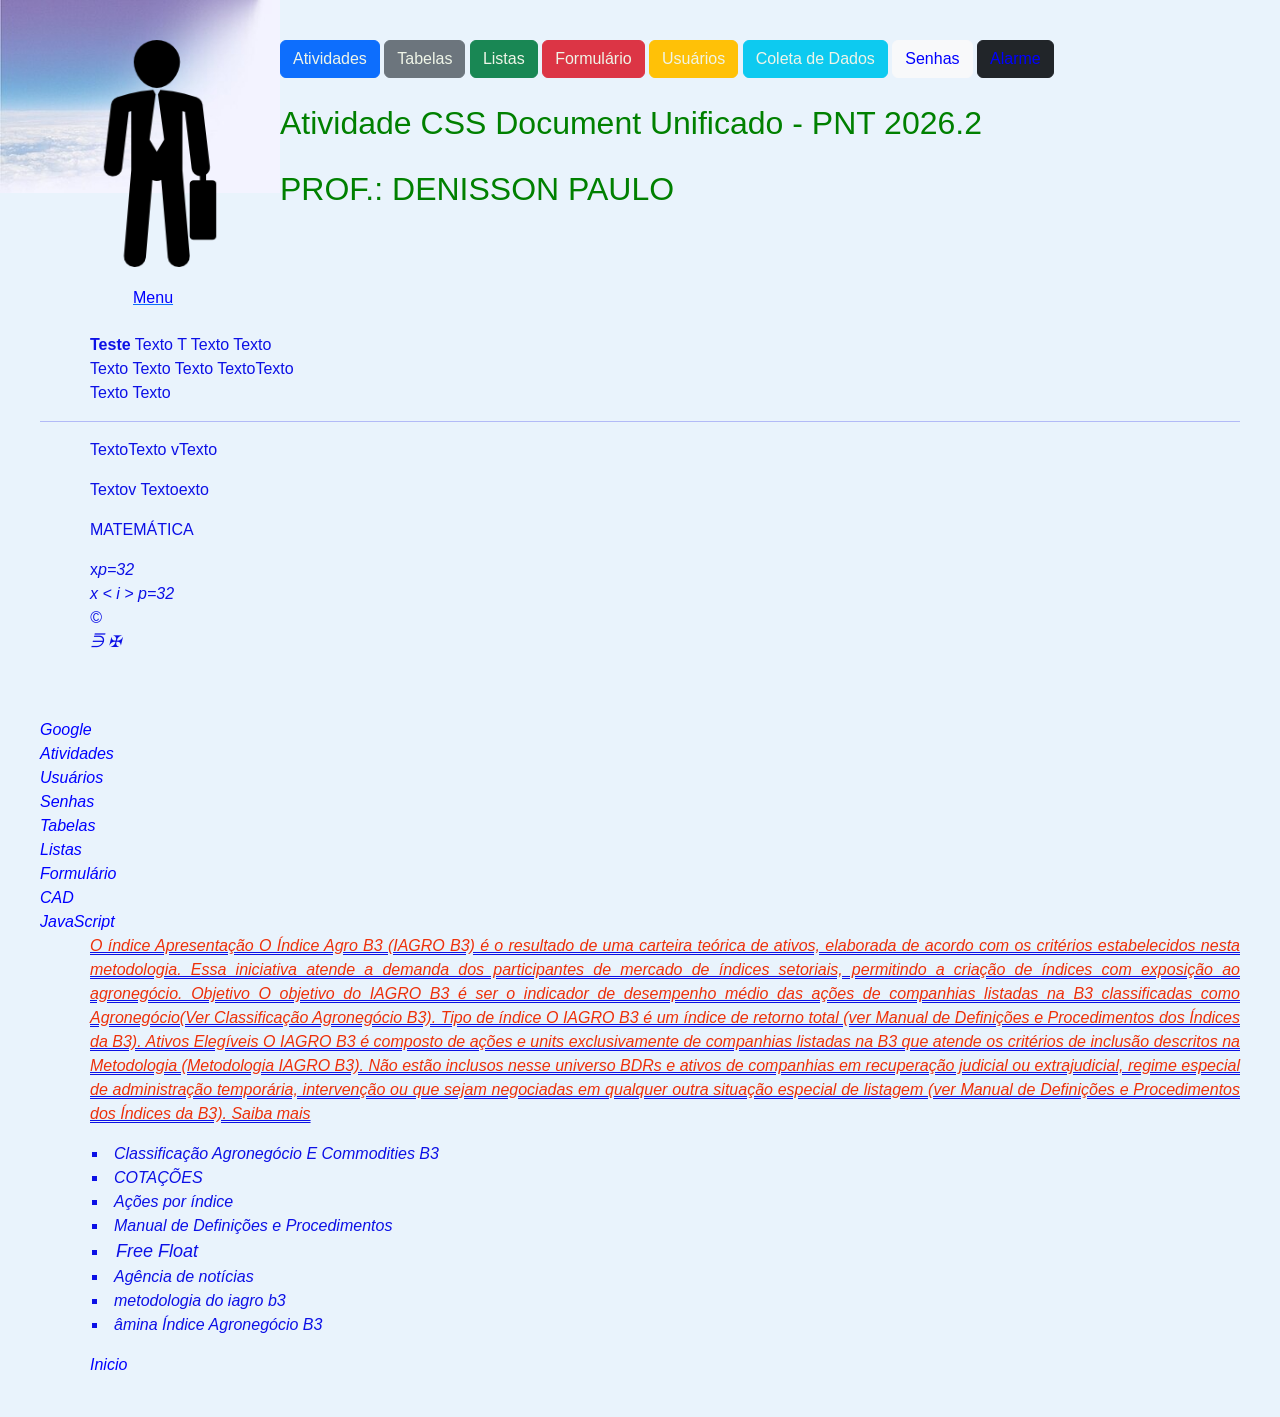
<file: index.html>
<!DOCTYPE html>
<html lang="en">
<head>
    <!-- Definindo o padrão de caracters a ser usado -->
    <meta charset="UTF-8">
    <!-- Definindo responsividade na pagina web -->
    <meta name="viewport" content="width=device-width, initial-scale=1.0">
    <title>Modulo CSS</title>
    <link href="https://cdn.jsdelivr.net/npm/bootstrap@5.3.8/dist/css/bootstrap.min.css" rel="stylesheet" integrity="sha384-sRIl4kxILFvY47J16cr9ZwB07vP4J8+LH7qKQnuqkuIAvNWLzeN8tE5YBujZqJLB" crossorigin="anonymous"/>
    <link rel="stylesheet" href="css/style.css">
</head>
<body>
    <img src="icone/businessman.png" alt="Logo da empresa" class="logo"/>
    <a name="inicio"></a>

    <div id="botoes_menu">
        <button type="button" class="btn btn-primary"><a class="bt" href="atividades.html">Atividades</a></button>
        <button type="button" class="btn btn-secondary"><a class="bt" href="backend/tabelas.html">Tabelas</a></button>
        <button type="button" class="btn btn-success"><a class="bt" href="backend/lista.html">Listas</a></button>
        <button type="button" class="btn btn-danger"><a class="bt" href="backend/formulario.html">Formulário</a></button>
        <button type="button" class="btn btn-warning"><a class="bt" href="backend/users.html">Usuários</a></button>
        <button type="button" class="btn btn-info"><a class="bt" href="backend/coletdados.html">Coleta de Dados</a></button>
        <button type="button" class="btn btn-light"><a href="backend/bd/senhas.html">Senhas</a></button>
        <button type="button" class="btn btn-dark"><a href="backend/alarm.html">Alarme</a></button>

    </div>
    <div>
        <p>
            <h1>Atividade CSS Document Unificado - PNT 2026.2</h1>
            <h1>PROF.: DENISSON PAULO</h1>
        </p>
    </div>

    <div>
        <p class="bt-link">
            <button type="button" class="btn btn-link"><a href="#menu" class="bt-link">Menu</a></button>
        </p>
    </div>

    <p><b>Teste</b> Texto T Texto Texto <br /> Texto Texto Texto TextoTexto <br/> Texto Texto</p>
    
    <hr />
    <p>TextoTexto vTexto</p> 
    <p>Textov Textoexto</p>

    <p>MATEMÁTICA</p>

    <p>
        x<i>p=32
        <br/>    
        x &lt; i &gt; p=32

        <br/>
        &copy;
        <br/>
        &notnivc; &malt;

    </p>
    <br/>
    <a name="menu"></a><br/>
    <a href="https://www.google.com" target="_blank">Google</a><br/>
    <a href="atividades.html">Atividades</a><br/>
    <a href="backend/users.html">Usuários</a><br/>
    <a href="backend/bd/senhas.html">Senhas</a><br/>
    <a href="backend/tabelas.html">Tabelas</a><br/>
    <a href="backend/lista.html">Listas</a><br/>
    <a href="backend/formulario.html">Formulário</a><br/>
    <a href="backend/coletdados.html">CAD</a><br/>
    <a href="backend/revisao.html">JavaScript</a><br/>


    <p>
        <span class="vermelho">
            O índice

            Apresentação

            O Índice Agro B3 (IAGRO B3) é o resultado de uma carteira teórica de ativos, elaborada de acordo com os critérios estabelecidos nesta metodologia. Essa iniciativa atende a demanda dos participantes de mercado de índices setoriais, permitindo a criação de índices com exposição ao agronegócio.

            Objetivo

            O objetivo do IAGRO B3 é ser o indicador de desempenho médio das ações de companhias listadas na B3 classificadas como Agronegócio(Ver Classificação Agronegócio B3).

            Tipo de índice

            O IAGRO B3 é um índice de retorno total (ver Manual de Definições e Procedimentos dos Índices da B3).

            Ativos Elegíveis

            O IAGRO B3 é composto de ações e units exclusivamente de companhias listadas na B3 que atende os critérios de inclusão descritos na Metodologia (Metodologia IAGRO B3).

            Não estão inclusos nesse universo BDRs e ativos de companhias em recuperação judicial ou extrajudicial, regime especial de administração temporária, intervenção ou que sejam negociadas em qualquer outra situação especial de listagem (ver Manual de Definições e Procedimentos dos Índices da B3).

            Saiba mais
        </span>
        <div>
            <ul class="espaco">    
                <li class="capitalize">classificação agronegócio e commodities b3</li>
                <li class="uppercase">Cotações</li>
                <li>Ações por índice</li>
                <li>Manual de Definições e Procedimentos</li>
                <li class="italico">Free Float</li>
                <li>Agência de notícias</li>
                <li class="lowercase">Metodologia do IAGRO B3</li>
                <li>âmina Índice Agronegócio B3</li> 
            </ul>
        </div>
    </p>


    <p><a href="#inicio" class="removeSublinhado">Inicio</a></p>
    <a name="final"></a>


</body>
</html>
</file>
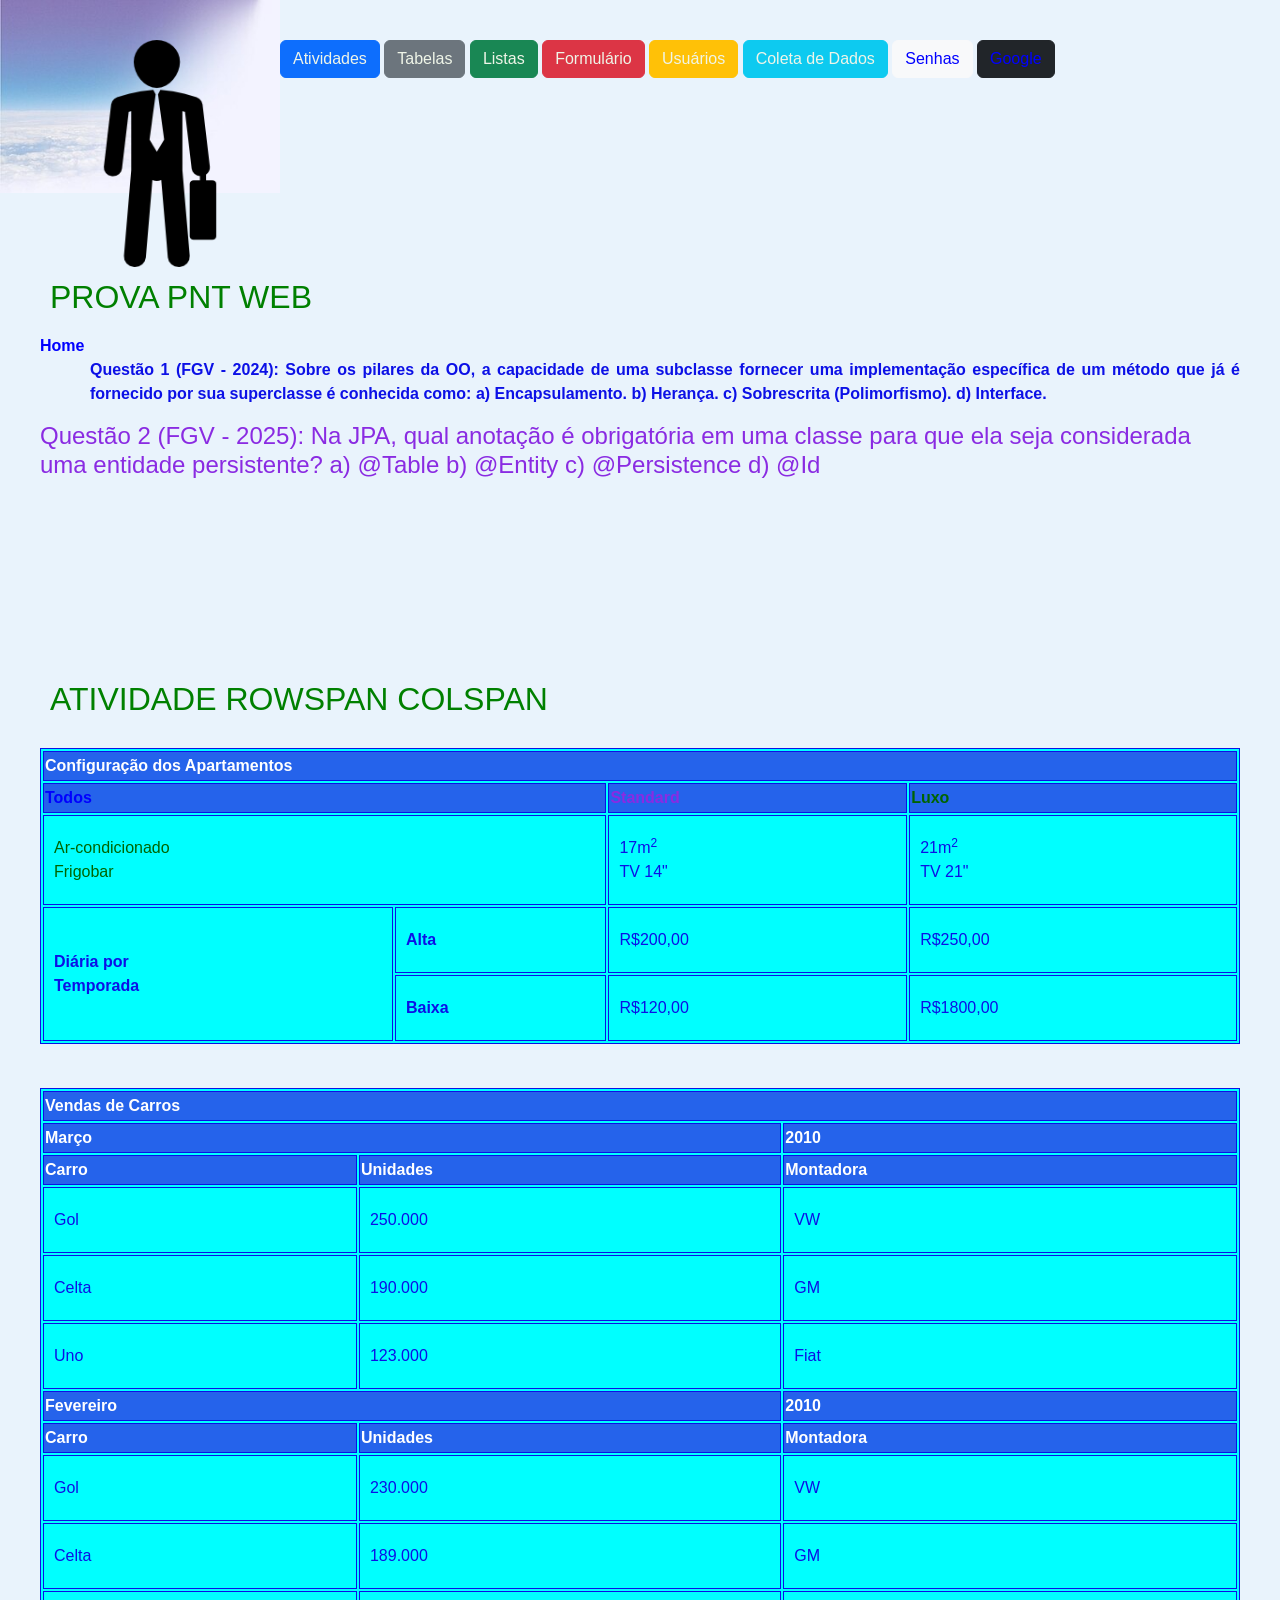
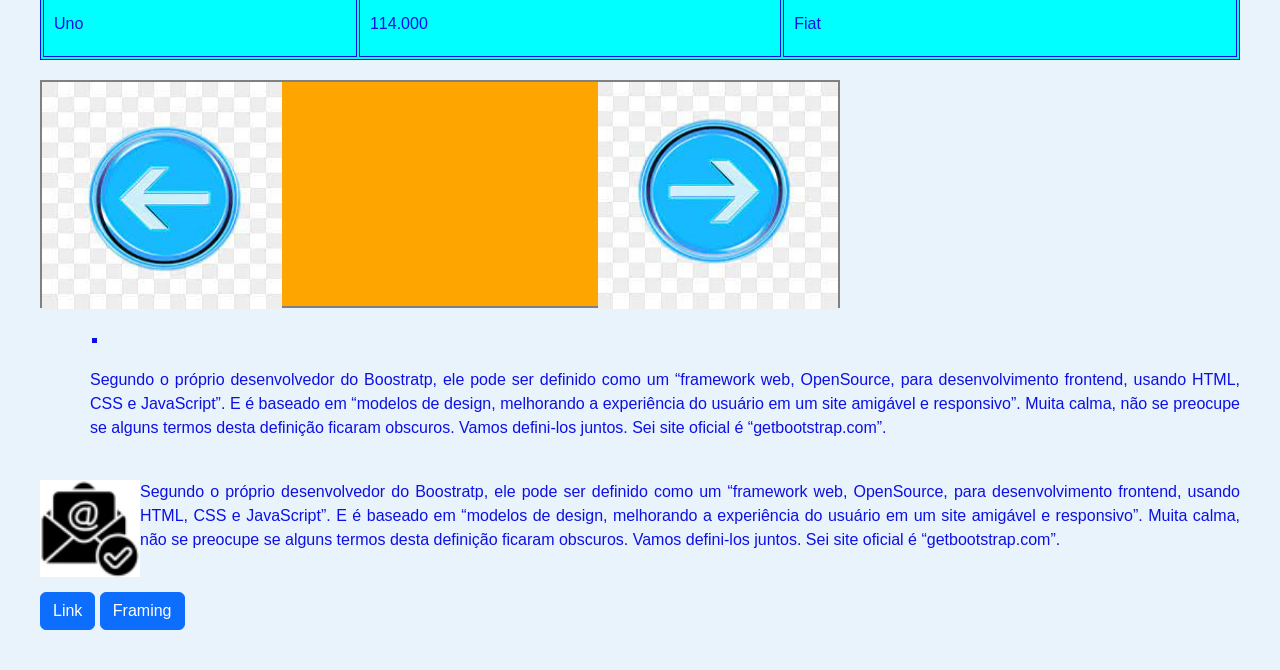
<file: atividades.html>
<!DOCTYPE html>
<html lang="en">
<head>
    <meta charset="UTF-8">
    <meta name="viewport" content="width=device-width, initial-scale=1.0">
    <link href="https://cdn.jsdelivr.net/npm/bootstrap@5.3.8/dist/css/bootstrap.min.css" rel="stylesheet" integrity="sha384-sRIl4kxILFvY47J16cr9ZwB07vP4J8+LH7qKQnuqkuIAvNWLzeN8tE5YBujZqJLB" crossorigin="anonymous"/>
    <link rel="stylesheet" href="css/style.css">
    <title>Atividade 1</title>
</head>
<body bgcolor="#9DFFFF">
    <a href="index.html"><img src="icone/businessman.png" alt="Logo da empresa" class="logo"/></a>

    <div id="botoes_menu">
        <button type="button" class="btn btn-primary"><a class="bt" href="atividades.html">Atividades</a></button>
        <button type="button" class="btn btn-secondary"><a class="bt" href="backend/tabelas.html">Tabelas</a></button>
        <button type="button" class="btn btn-success"><a class="bt" href="backend/lista.html">Listas</a></button>
        <button type="button" class="btn btn-danger"><a class="bt" href="backend/formulario.html">Formulário</a></button>
        <button type="button" class="btn btn-warning"><a class="bt" href="backend/users.html">Usuários</a></button>
        <button type="button" class="btn btn-info"><a class="bt" href="backend/coletdados.html">Coleta de Dados</a></button>
        <button type="button" class="btn btn-light"><a href="backend/bd/senhas.html">Senhas</a></button>
        <button type="button" class="btn btn-dark"><a href="https://www.google.com" target="_blank">Google</a></button>

    </div>

    
    <h1 class="titulo">PROVA PNT WEB</h1>

    <b><a href="index.html">Home</a></b><br/>
    <p>
        <b>
            Questão 1 (FGV - 2024): Sobre os pilares da OO, a capacidade de uma subclasse fornecer uma implementação específica de um método que já é fornecido por sua superclasse é conhecida como: a) Encapsulamento. b) Herança. c) Sobrescrita (Polimorfismo). d) Interface.
        </b>
    </p>
    <p>
        <h2>
            Questão 2 (FGV - 2025): Na JPA, qual anotação é obrigatória em uma classe para que ela seja considerada uma entidade persistente? a) @Table b) @Entity c) @Persistence d) @Id
        </h2>
    </p>

    <h1 class="titulo">ATIVIDADE ROWSPAN COLSPAN</h1>

    <table border="1" id="apartment">
        <tr>
            <th colspan="4">Configuração dos Apartamentos</th>
        </tr>
        <tr>
            <th colspan="2" class="todos">Todos</th>
            <th class="standard">Standard</th>
            <th class="luxo">Luxo</th>
        </tr>
        <tr>
            <td colspan="2" class="luxo">Ar-condicionado <br/> Frigobar </td>
            <td>17m<sup>2</sup><br/>TV 14"</td>
            <td>21m<sup>2</sup><br/>TV 21"</td>
        </tr>
        <tr>
            <td rowspan="2"><b>Diária por <br/>Temporada</b></td>
            <td><b>Alta</b></td>
            <td>R$200,00</td>
            <td>R$250,00</td>
        </tr>
        <tr>
            <td><b>Baixa</b></td>
            <td>R$120,00</td>
            <td>R$1800,00</td>
        </tr>

    </table>

    <br/>

    <table border="1" id="vehicle">
        <tr>
            <th colspan="3" bgcolor="#FF3311">Vendas de Carros</th>
        </tr>
        <tr>
            <th colspan="2">Março</th>
            <th>2010</th>
        </tr>
        <tr>
            <th>Carro</th>
            <th>Unidades</th>
            <th>Montadora</th>
        </tr>
        <tr>
            <td>Gol</td>
            <td>250.000</td>
            <td>VW</td>
        </tr>
        <tr>
            <td>Celta</td>
            <td>190.000</td>
            <td>GM</td>
        </tr>
        <tr>
            <td>Uno</td>
            <td>123.000</td>
            <td>Fiat</td>
        </tr>
        <tr>
            <th colspan="2">Fevereiro</th>
            <th>2010</th>
        </tr>
        <tr>
            <th>Carro</th>
            <th>Unidades</th>
            <th>Montadora</th>
        </tr>
        <tr>
            <td>Gol</td>
            <td>230.000</td>
            <td>VW</td>
        </tr>
        <tr>
            <td>Celta</td>
            <td>189.000</td>
            <td>GM</td>
        </tr>
        <tr>
            <td>Uno</td>
            <td>114.000</td>
            <td>Fiat</td>
        </tr>
    </table>

    <div class="botoes">
        <img src="icone/botaoesq.jpeg" alt="botão esquerdo" class="esq"/>
        <img src="icone/botaodir.jpeg" alt="botão direito" class="dir"/>
    </div>

    <div class="menu">
        <ul>
            <li class="email"><a href="#"></a></li>
        </ul>
    </div>

    <p>
        Segundo o próprio desenvolvedor do Boostratp, ele pode ser definido 
        como um “framework web, OpenSource, para desenvolvimento frontend, 
        usando HTML, CSS e JavaScript”. E é baseado em “modelos de design, 
        melhorando a experiência do usuário em um site amigável e responsivo”. 
        Muita calma, não se preocupe se alguns termos desta definição ficaram obscuros. 
        Vamos defini-los juntos. Sei site oficial é “getbootstrap.com”.
    </p>
    <br/>
    
    <img src="icone/newsletter.png" alt="email" class="newsletter"/>

    <p>
        Segundo o próprio desenvolvedor do Boostratp, ele pode ser definido 
        como um “framework web, OpenSource, para desenvolvimento frontend, 
        usando HTML, CSS e JavaScript”. E é baseado em “modelos de design, 
        melhorando a experiência do usuário em um site amigável e responsivo”. 
        Muita calma, não se preocupe se alguns termos desta definição ficaram obscuros. 
        Vamos defini-los juntos. Sei site oficial é “getbootstrap.com”.
    </p>
    <br/>

    <a class="btn btn-primary" href="#" role="button" id="link">Link</a>
    <a class="btn btn-primary" href="#" role="button" id="framing">Framing</a>


</body>
</html>
</file>
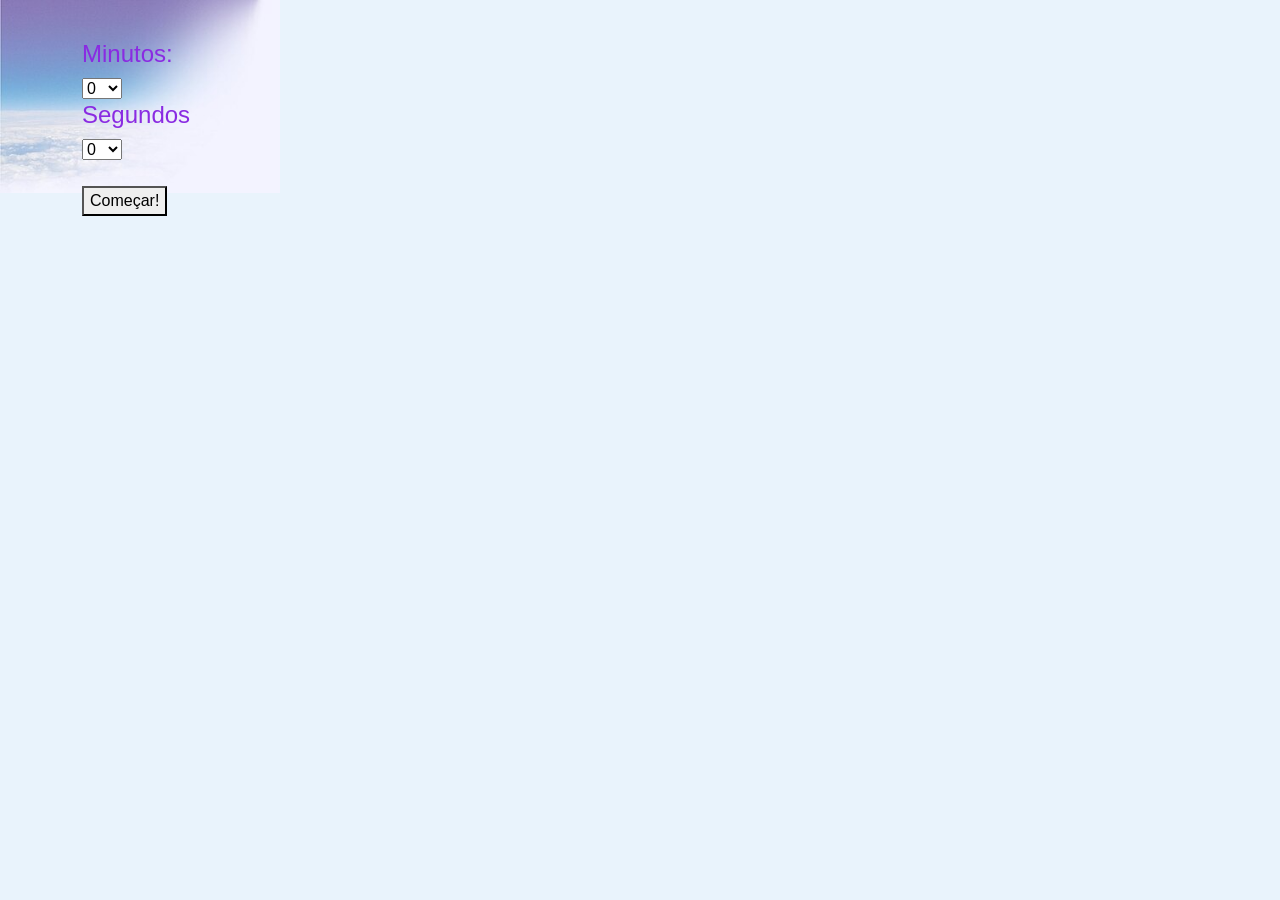
<file: backend/alarm.html>
<!DOCTYPE html>
<html lang="en">
<head>
    <meta charset="UTF-8">
    <meta name="viewport" content="width=device-width, initial-scale=1.0">
    <title>Alarm</title>
    <link href="https://cdn.jsdelivr.net/npm/bootstrap@5.3.8/dist/css/bootstrap.min.css" rel="stylesheet" integrity="sha384-sRIl4kxILFvY47J16cr9ZwB07vP4J8+LH7qKQnuqkuIAvNWLzeN8tE5YBujZqJLB" crossorigin="anonymous"/>
    <link rel="stylesheet" href="../css/style.css"/>

</head>
<body>
    <audio id="sound" src="../midia/alarm.mp3" style="display: none;"></audio>

    <div class="container">
        <h2>Minutos:</h2>
        <select id="minutos" name="minutos"></select>

        <h2>Segundos</h2>
        <select id="segundos" name="segundos"></select>
        <br/>
        <br/>
        <button id="comecar">Começar!</button>

        <div id="display">
            <h3></h3>
        </div> </div> 
    <script>
        var display = document.getElementById('display');

        var minutos = document.getElementById('minutos');
        var segundos = document.getElementById('segundos');

        var comecar = document.getElementById('comecar');


        var cronometroSeg;

        var minutoAtual;
        var segundoAtual;

        var interval;

        for(var i=0; i<=59; i++){
            minutos.innerHTML+='<option value="'+i+'">'+i+'<option>';
        }

        for(var i=0; i<=59; i++){
            segundos.innerHTML+='<option value="'+i+'">'+i+'<option>';
        }

        comecar.addEventListener('click', function(){
            minutoAtual = minutos.value;
            segundoAtual = segundos.value;

            display.childNodes[1].innerHTML = minutoAtual + ":"+segundoAtual;

            interval = setInterval(function() {
                segundoAtual--;
                if (segundoAtual<= 0) {
                    if (minutoAtual>0) {
                        minutoAtual--;
                        segundoAtual = 59;
                    }
                    else{
                        document.getElementById("sound").play();
                        alert("Desligar Alarme!");
                        clearInterval(interval);
                        location.reload();
                        
                    }
                }

                display.childNodes[1].innerHTML = minutoAtual + ":"+segundoAtual;
            },1000);

        }
        
        
        );

    </script>




</body>
</html>
</file>
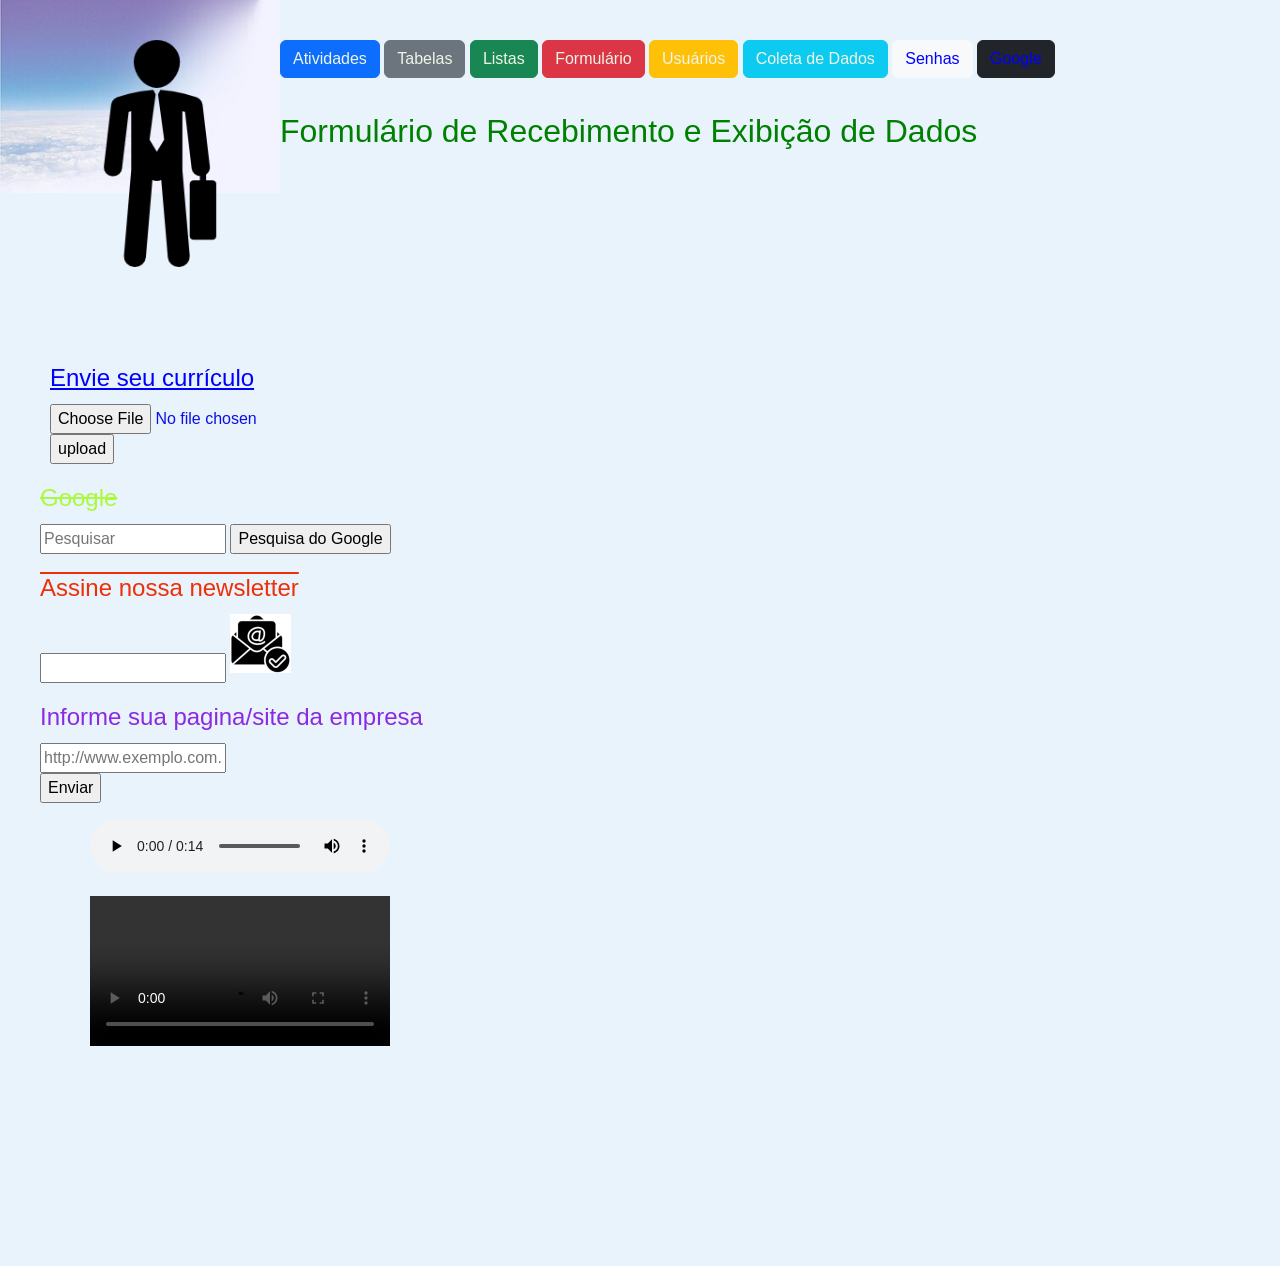
<file: backend/coletdados.html>
<!DOCTYPE html>
<html lang="en">
<head>
    <meta charset="UTF-8">
    <meta name="viewport" content="width=device-width, initial-scale=1.0">
    <title>Coletor e Apresentador de Dados</title>
    <link href="https://cdn.jsdelivr.net/npm/bootstrap@5.3.8/dist/css/bootstrap.min.css" rel="stylesheet" integrity="sha384-sRIl4kxILFvY47J16cr9ZwB07vP4J8+LH7qKQnuqkuIAvNWLzeN8tE5YBujZqJLB" crossorigin="anonymous"/>
    <link rel="stylesheet" href="../css/style.css"/>
</head>
<body>
    <a href="../index.html"><img src="../icone/businessman.png" alt="Logo da empresa" class="logo" /></a>
    
    <div id="botoes_menu">
        <button type="button" class="btn btn-primary"><a class="bt" href="../atividades.html">Atividades</a></button>
        <button type="button" class="btn btn-secondary"><a class="bt" href="tabelas.html">Tabelas</a></button>
        <button type="button" class="btn btn-success"><a class="bt" href="lista.html">Listas</a></button>
        <button type="button" class="btn btn-danger"><a class="bt" href="formulario.html">Formulário</a></button>
        <button type="button" class="btn btn-warning"><a class="bt" href="users.html">Usuários</a></button>
        <button type="button" class="btn btn-info"><a class="bt" href="coletdados.html">Coleta de Dados</a></button>
        <button type="button" class="btn btn-light"><a href="bd/senhas.html">Senhas</a></button>
        <button type="button" class="btn btn-dark"><a href="https://www.google.com" target="_blank">Google</a></button>

    </div>
    <br/>

    <h1>Formulário de Recebimento e Exibição de Dados</h1>
    
    <div id="curriculo" class="margemLista"/>
        <p>
            <fieldset>
                <form action="bd/senhas.html" method="post">
                    <legend class="arquivo">Envie seu currículo</legend>
                    <input type="file" name="arquivo" id="arquivo"/><br/>
                    <input type="submit" value="upload"/>
                </form>
            </fieldset>
        </p>
    </div>
    <div id="pesquisa">
        <p>
            <fieldset>
                <form action="bd/senhas.html" method="post">
                    <legend class="pesquisa">Google</legend>
                    <input type="search" name="buscar" id="buscar" placeholder="Pesquisar"/>
                    <input type="submit" value="Pesquisa do Google"/>
                </form>
            </fieldset>
        </p>
    </div>
    <div id="newsletter">
        <p>
            <fieldset>
                <form action="bd/senhas.html" method="post">
                    <legend class="noticias">Assine nossa newsletter</legend>
                    <input type="email" name="email" id="email"/>
                    <input type="image" src="../icone/newsletter.png" alt="botão de assinatura"/>
                </form>
            </fieldset>
        </p>
    </div>
    <div id="url">
        <p>
            <fieldset>
                <form action="bd/senhas.html" method="post">
                    <legend class="pagina">Informe sua pagina/site da empresa</legend>
                    <input type="url" name="url" id="url" placeholder="http://www.exemplo.com.br"/><br/>
                    <input type="submit" value="Enviar"/>
                </form>
            </fieldset>
        </p>
    </div>
    <div id="midia">
        <p><audio src="../midia/alarm.mp3" controls></audio></p>
        <p><video src="../midia/earthone.mp4" controls loop></video></p>
    </div>

    <div id="mapa">
        <iframe src="https://maps.google.com" frameborder="0"></iframe>
    </div>
        



</body>
</html>
</file>
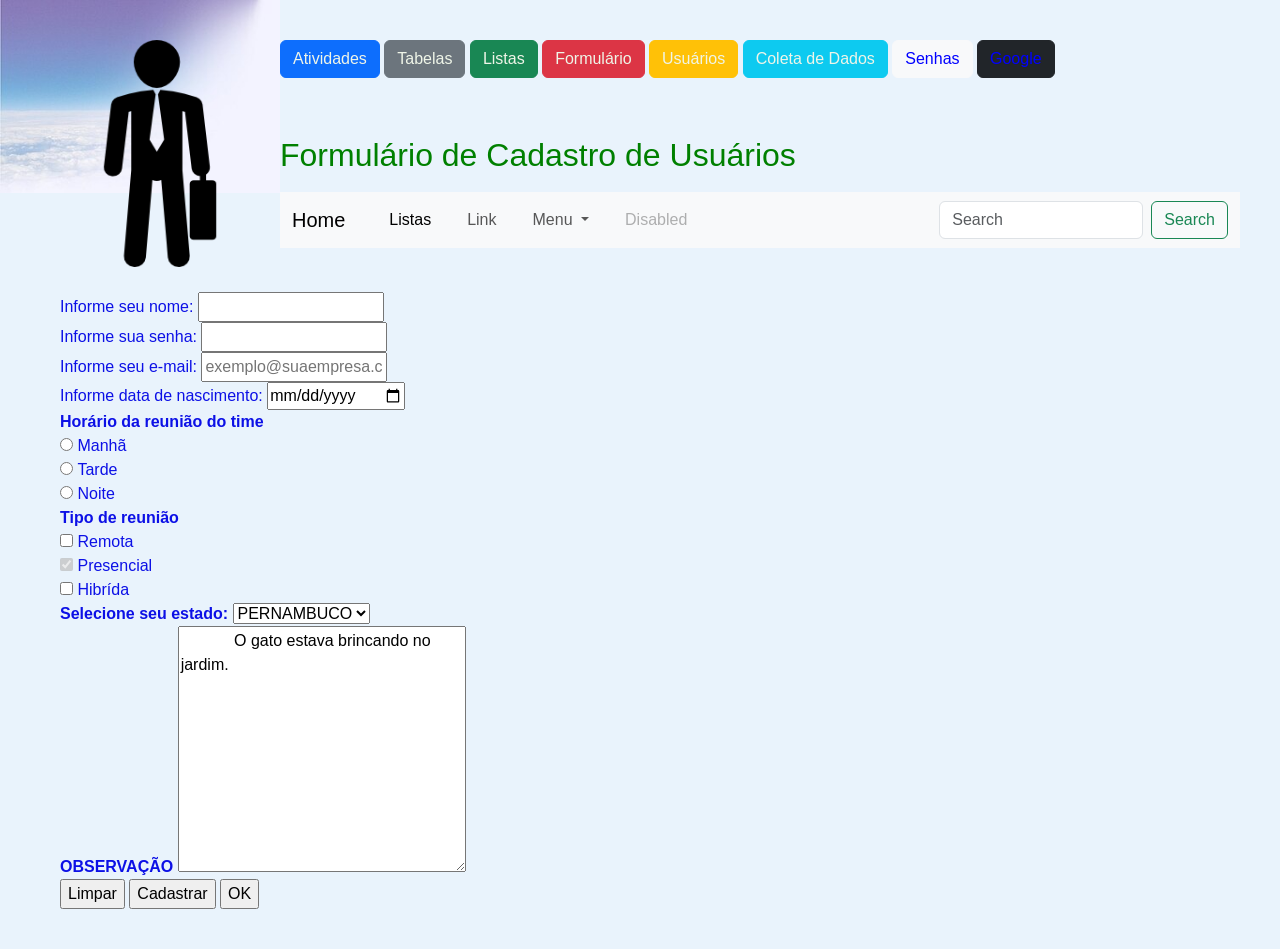
<file: backend/formulario.html>
<!DOCTYPE html>
<html lang="en">
<head>
    <meta charset="UTF-8">
    <meta name="viewport" content="width=device-width, initial-scale=1.0">
    <title>Formulário de Cadastro</title>
    <link href="https://cdn.jsdelivr.net/npm/bootstrap@5.3.8/dist/css/bootstrap.min.css" rel="stylesheet" integrity="sha384-sRIl4kxILFvY47J16cr9ZwB07vP4J8+LH7qKQnuqkuIAvNWLzeN8tE5YBujZqJLB" crossorigin="anonymous"/>
    <link rel="stylesheet" href="../css/style.css">
</head>
<body>
    <a href="../index.html"><img src="../icone/businessman.png" alt="Logo da empresa" class="logo"/></a>
    
    <div id="botoes_menu">
        <button type="button" class="btn btn-primary"><a class="bt" href="../atividades.html">Atividades</a></button>
        <button type="button" class="btn btn-secondary"><a class="bt" href="tabelas.html">Tabelas</a></button>
        <button type="button" class="btn btn-success"><a class="bt" href="lista.html">Listas</a></button>
        <button type="button" class="btn btn-danger"><a class="bt" href="formulario.html">Formulário</a></button>
        <button type="button" class="btn btn-warning"><a class="bt" href="users.html">Usuários</a></button>
        <button type="button" class="btn btn-info"><a class="bt" href="coletdados.html">Coleta de Dados</a></button>
        <button type="button" class="btn btn-light"><a href="bd/senhas.html">Senhas</a></button>
        <button type="button" class="btn btn-dark"><a href="https://www.google.com" target="_blank">Google</a></button>

    </div>
    
    <br />
    <br />

    <h1>Formulário de Cadastro de Usuários</h1>

    <nav class="navbar navbar-expand-lg bg-body-tertiary">
  <div class="container-fluid">
    <a class="navbar-brand" href="../index.html">Home</a>
    <button class="navbar-toggler" type="button" data-bs-toggle="collapse" data-bs-target="#navbarSupportedContent" aria-controls="navbarSupportedContent" aria-expanded="false" aria-label="Toggle navigation">
      <span class="navbar-toggler-icon"></span>
    </button>
    <div class="collapse navbar-collapse" id="navbarSupportedContent">
      <ul class="navbar-nav me-auto mb-2 mb-lg-0">
        <li class="nav-item">
          <a class="nav-link active" aria-current="page" href="lista.html">Listas</a>
        </li>
        <li class="nav-item">
          <a class="nav-link" href="#">Link</a>
        </li>
        <li class="nav-item dropdown">
          <a class="nav-link dropdown-toggle" href="#" role="button" data-bs-toggle="dropdown" aria-expanded="false">
            Menu
          </a>
          <ul class="dropdown-menu">
            <li><a class="dropdown-item" href="#">Action</a></li>
            <li><a class="dropdown-item" href="#">Another action</a></li>
            <li><hr class="dropdown-divider"></li>
            <li><a class="dropdown-item" href="#">Something else here</a></li>
          </ul>
        </li>
        <li class="nav-item">
          <a class="nav-link disabled" aria-disabled="true">Disabled</a>
        </li>
      </ul>
      <form class="d-flex" role="search">
        <input class="form-control me-2" type="search" placeholder="Search" aria-label="Search"/>
        <button class="btn btn-outline-success" type="submit">Search</button>
      </form>
    </div>
  </div>
</nav>

<br />

    <form name="cad_user" action="bd/senhas.html" method="post" class="margem">
        <label for="nome">Informe seu nome: </label>
        <input type="text" name="nome" id="nome" required/><br/>

        <label for="senha">Informe sua senha: </label>
        <input type="password" name="senha" id="senha" maxlength="8"/><br/>

        <label for="email">Informe seu e-mail: </label>
        <input type="email" name="email" id="email" placeholder="exemplo@suaempresa.com"/><br/>

        <label for="data">Informe data de nascimento: </label>
        <input type="date" name="data" id="data"/><br/>

        <b>Horário da reunião do time</b><br/>
        <input type="radio" name="reuniao" id="manha" value="manha"/>
        <label for="manha">Manhã</label><br/>
        <input type="radio" name="reuniao" id="tarde" value="tarde"/>
        <label for="tarde">Tarde</label><br/>
        <input type="radio" name="reuniao" id="noite" value="noite"/>
        <label for="noite">Noite</label><br/>

        <b>Tipo de reunião</b><br/>
        <input type="checkbox" name="tipo" id="remota" value="remota"/>
        <label for="remota">Remota</label><br/>
        <input type="checkbox" name="tipo" id="presencial" value="presencial" checked disabled/>
        <label for="presencial">Presencial</label><br/>
        <input type="checkbox" name="tipo" id="hibrida" value="hibrida"/>
        <label for="hibrida">Hibrída</label><br/>

        <b>Selecione seu estado:</b>
        <select name="estado">
          <option value="PE" selected />PERNAMBUCO
          <option value="BA" />BAHIA
          <option value="PB" />PARAIBA
          <option value="PA"/>PARANÁ
	    </select>
	    <br/>
	    
	    <b>OBSERVAÇÃO</b>
	    <textarea rows="10" cols="30" maxlength="150">
	    O gato estava brincando no jardim.
	    </textarea>

        <br/>
        <input type="reset" value="Limpar">
        <input type="submit" value="Cadastrar"/>
        <input type="button" value="OK">
    </form>


    
</body>
</html>
</file>
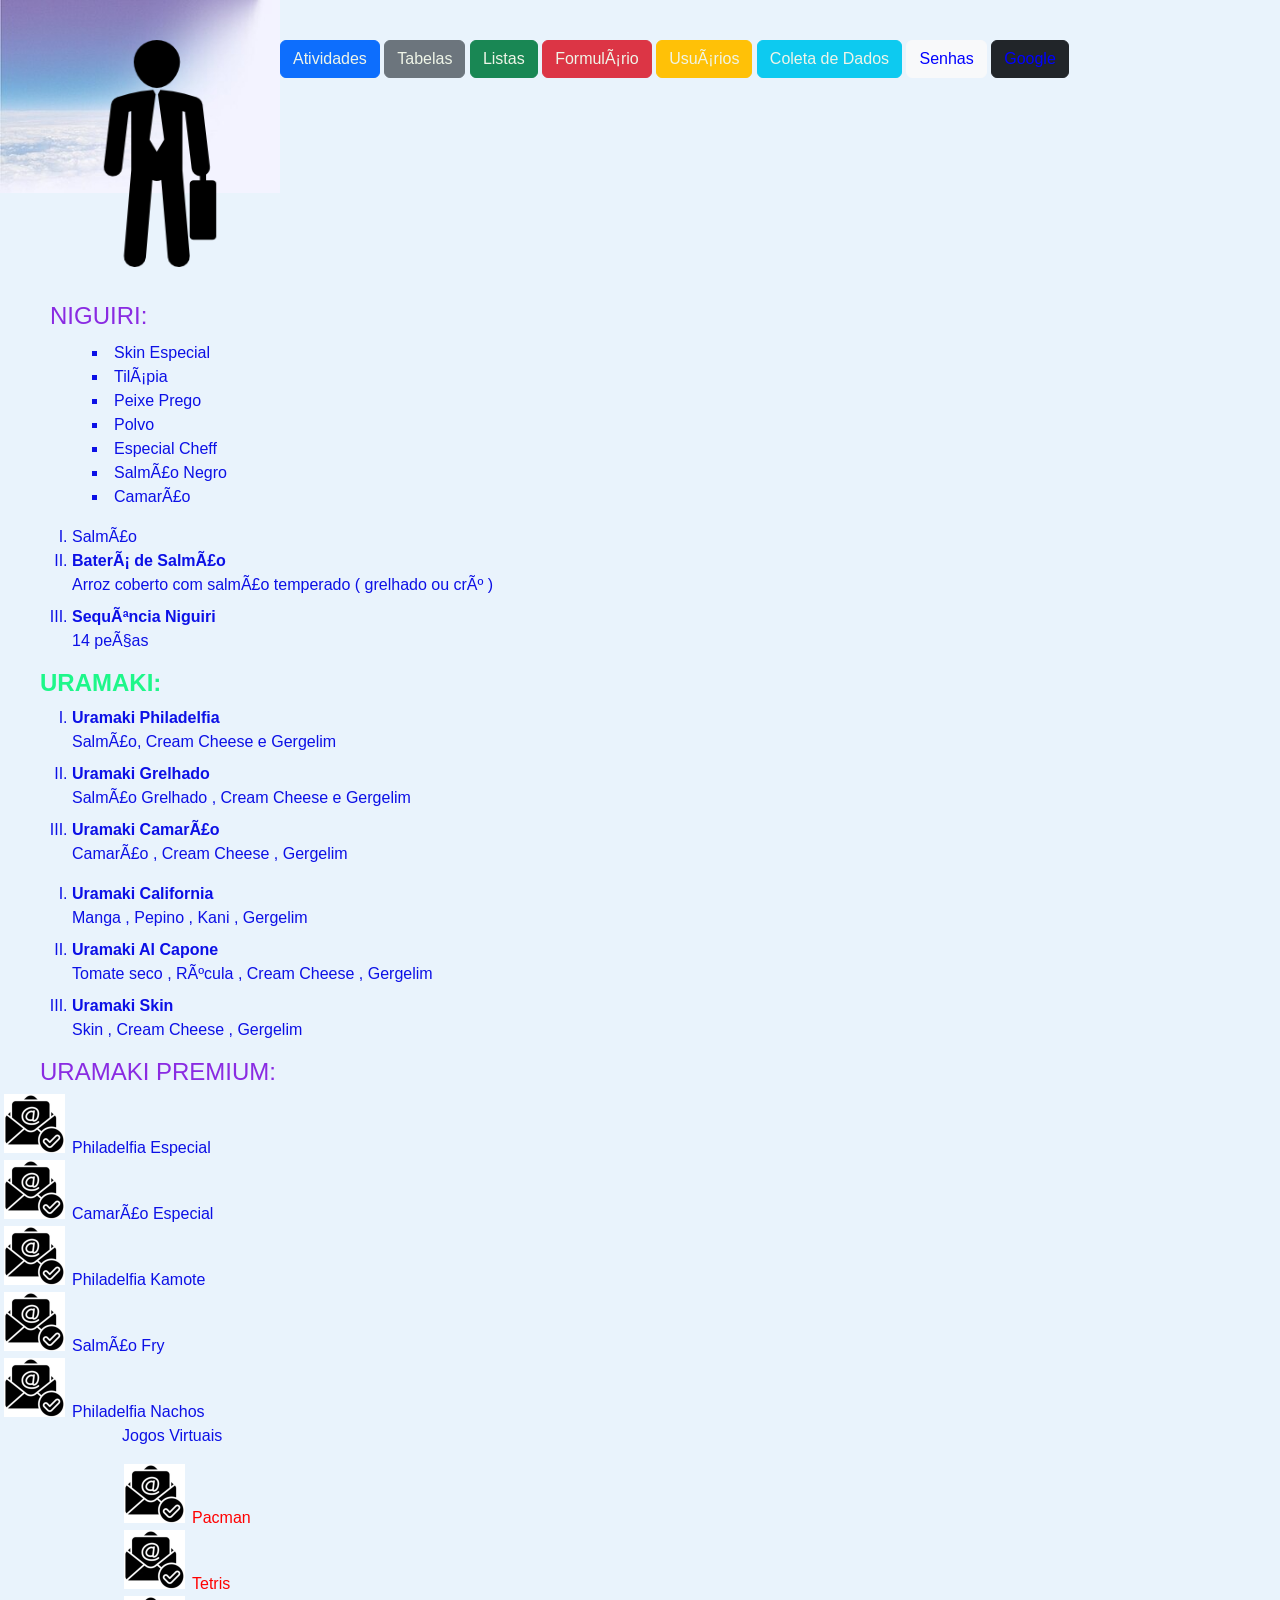
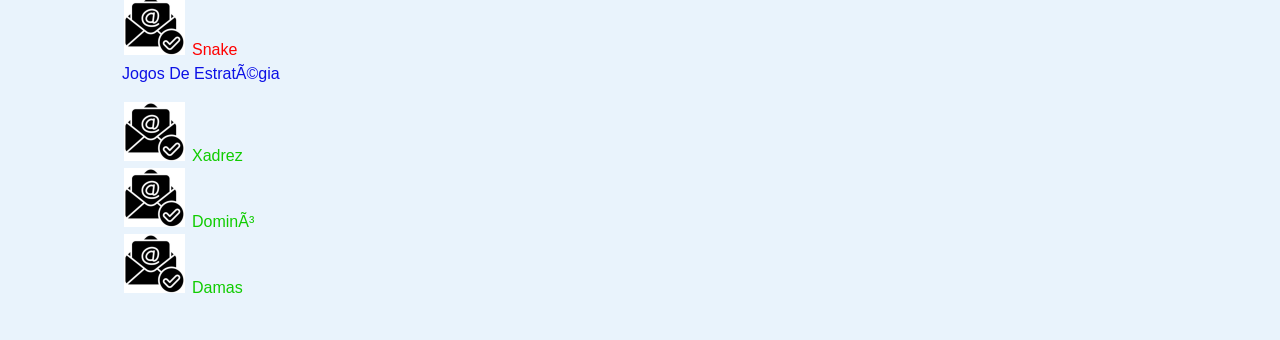
<file: backend/lista.html>
<DOCTYPE html>
  <html>
    <head>
      <title>Cardápio</title>
      <link href="https://cdn.jsdelivr.net/npm/bootstrap@5.3.8/dist/css/bootstrap.min.css" rel="stylesheet" integrity="sha384-sRIl4kxILFvY47J16cr9ZwB07vP4J8+LH7qKQnuqkuIAvNWLzeN8tE5YBujZqJLB" crossorigin="anonymous"/>
      <link rel="stylesheet" href="../css/style.css">
    </head>
  <body>
    <a href="../index.html"><img src="../icone/businessman.png" alt="Logo da empresa" class="logo"/></a>
    
    <div id="botoes_menu">
        <button type="button" class="btn btn-primary"><a class="bt" href="../atividades.html">Atividades</a></button>
        <button type="button" class="btn btn-secondary"><a class="bt" href="tabelas.html">Tabelas</a></button>
        <button type="button" class="btn btn-success"><a class="bt" href="lista.html">Listas</a></button>
        <button type="button" class="btn btn-danger"><a class="bt" href="formulario.html">Formulário</a></button>
        <button type="button" class="btn btn-warning"><a class="bt" href="users.html">Usuários</a></button>
        <button type="button" class="btn btn-info"><a class="bt" href="coletdados.html">Coleta de Dados</a></button>
        <button type="button" class="btn btn-light"><a href="bd/senhas.html">Senhas</a></button>
        <button type="button" class="btn btn-dark"><a href="https://www.google.com" target="_blank">Google</a></button>

    </div>
    
    <br />
    <h2 class="margemLista">NIGUIRI:</h2>
    <ul>
      <li>Skin Especial</li>
      <li>Tilápia</li>
      <li>Peixe Prego</li>
      <li>Polvo</li>
      <li>Especial Cheff</li>
      <li>Salmão Negro</li>
      <li>Camarão</li>
    </ul>

    <ol>
      <li>Salmão</li>
      <li>
        <dt>Baterá de Salmão</dt>
      </li>
      <dd>Arroz coberto com salmão temperado ( grelhado ou crú )</dd>
      <li>
        <dt>Sequência Niguiri</dt>
      </li>
      <dd>14 peças</dd>
    </ol>

    <h2 id="uramaki">URAMAKI:</h2>

    <ol type="A">
      <li>
        <dt>Uramaki Philadelfia</dt>
      </li>
      <dd>Salmão, Cream Cheese e Gergelim</dd>
      <li>
        <dt>Uramaki Grelhado</dt>
      </li>
      <dd>Salmão Grelhado , Cream Cheese e Gergelim</dd>
      <li>
        <dt>Uramaki Camarão</dt>
      </li>
      <dd>Camarão , Cream Cheese , Gergelim</dd>
    </ol>

    <ol type="i">
      <li>
        <dt>Uramaki California</dt>
      </li>
      <dd>Manga , Pepino , Kani , Gergelim</dd>
      <li>
        <dt>Uramaki Al Capone</dt>
      </li>
      <dd>Tomate seco , Rúcula , Cream Cheese , Gergelim</dd>
      <li>
        <dt>Uramaki Skin</dt>
      </li>
      <dd>Skin , Cream Cheese , Gergelim</dd>
    </ol>

    <h2>URAMAKI PREMIUM:</h2>

    <ol class="gif">
      <li>Philadelfia Especial</li>
      <li>Camarão Especial</li>
      <li>Philadelfia Kamote</li>
      <li>Salmão Fry</li>
      <li>Philadelfia Nachos</li>


      <p>Jogos Virtuais</p>
        <ul>
          <li><a href="pacman.html" class="virtuais">Pacman</a></li>
          <li><a href="tetris.html" class="virtuais">Tetris</a></li>
          <li><a href="snake.html" class="virtuais">Snake</a></li>
        </ul>

      <p>Jogos De Estratégia</p>
        <ul>
          <li><a href="xadrez.html" class="estrategia">Xadrez</a></li>
          <li><a href="domino.html" class="estrategia">Dominó</a></li>
          <li><a href="damas.html" class="estrategia">Damas</a></li>
        </ul>
    




  </body>

  </html>
</file>
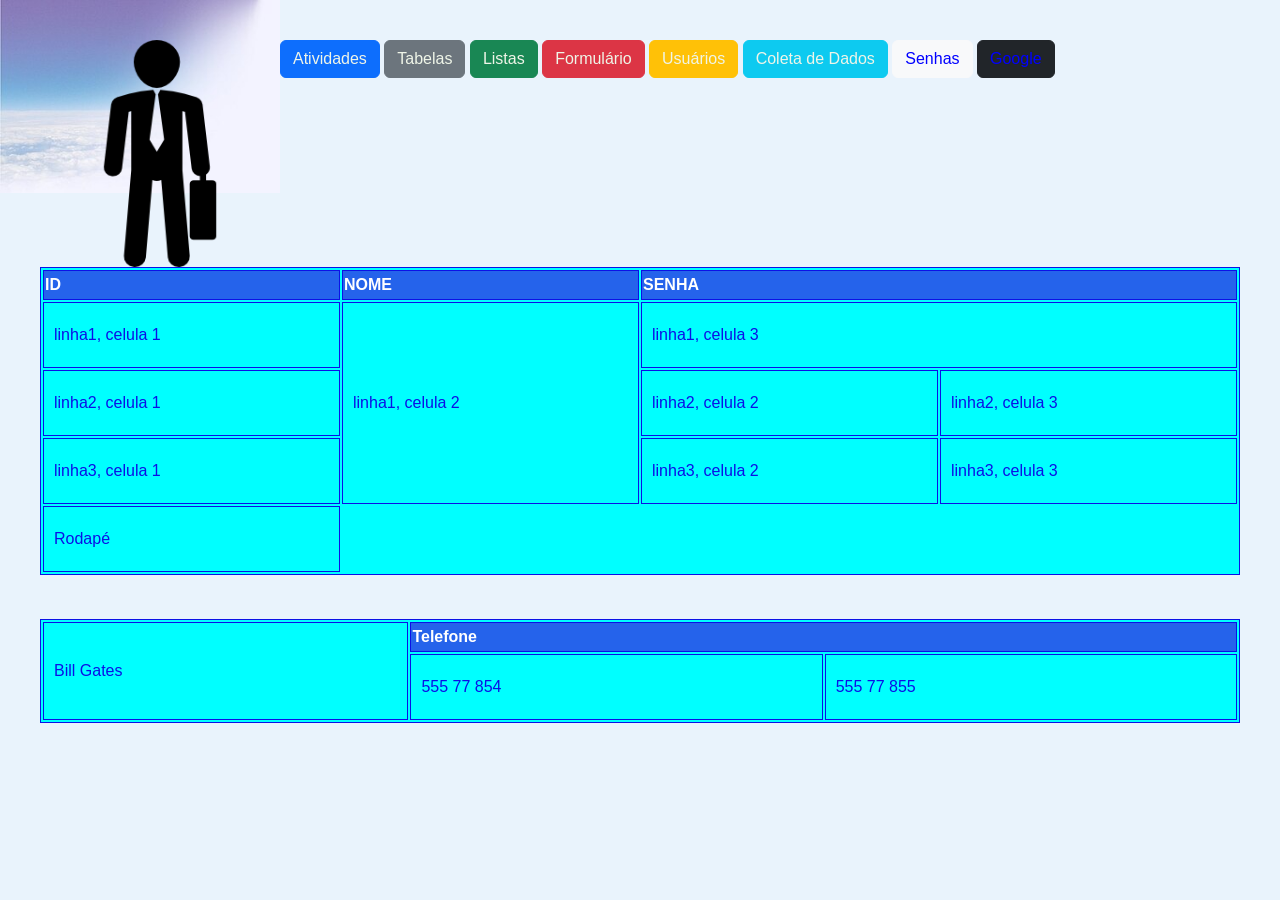
<file: backend/tabelas.html>
<!DOCTYPE html>
<html lang="en">
<head>
    <meta charset="UTF-8">
    <meta name="viewport" content="width=device-width, initial-scale=1.0">
    <title>Tabelas</title>
    <link href="https://cdn.jsdelivr.net/npm/bootstrap@5.3.8/dist/css/bootstrap.min.css" rel="stylesheet" integrity="sha384-sRIl4kxILFvY47J16cr9ZwB07vP4J8+LH7qKQnuqkuIAvNWLzeN8tE5YBujZqJLB" crossorigin="anonymous"/>
    <link rel="stylesheet" href="../css/style.css">
</head>
<body>
    <a href="../index.html"><img src="../icone/businessman.png" alt="Logo da empresa" class="logo"/></a>
    
    <div id="botoes_menu">
        <button type="button" class="btn btn-primary"><a class="bt" href="../atividades.html">Atividades</a></button>
        <button type="button" class="btn btn-secondary"><a class="bt" href="tabelas.html">Tabelas</a></button>
        <button type="button" class="btn btn-success"><a class="bt" href="lista.html">Listas</a></button>
        <button type="button" class="btn btn-danger"><a class="bt" href="formulario.html">Formulário</a></button>
        <button type="button" class="btn btn-warning"><a class="bt" href="users.html">Usuários</a></button>
        <button type="button" class="btn btn-info"><a class="bt" href="coletdados.html">Coleta de Dados</a></button>
        <button type="button" class="btn btn-light"><a href="bd/senhas.html">Senhas</a></button>
        <button type="button" class="btn btn-dark"><a href="https://www.google.com" target="_blank">Google</a></button>

    </div>
    
    <br/>
    <table border="1">
        <thead>
            <tr>
                <th>ID</th>
                <th>NOME</th>
                <th colspan="2">SENHA</th>
            </tr>
        </thead>
        <tbody>
            <tr>
                <td>linha1, celula 1</td>
                <td rowspan="3">linha1, celula 2</td>
                <td colspan="2">linha1, celula 3</td>
            </tr>
            <tr>
                <td>linha2, celula 1</td>
                <td>linha2, celula 2</td>
                <td>linha2, celula 3</td>
            </tr>
            <tr>
                <td>linha3, celula 1</td>
                <td>linha3, celula 2</td>
                <td>linha3, celula 3</td>
            </tr>
        </tbody>
        <tfoot>
            <tr>
                <td>Rodapé</td>
            </tr>
        </tfoot>
    </table>
    <br/>

     <table border="1">
        <tr>
            <td rowspan="2">Bill Gates</td>
            <th colspan="2">Telefone</th>
        </tr>
        <tr>
            <td>555 77 854</td>
            <td>555 77 855</td>
        </tr>
    </table>
</body>
</html>
</file>
<file: css/style.css>
/* ==========================================================================
   Atividade CSS Document Unificado - PNT 2026.2B
   Baseado nos Módulos 1, 2, 3 e 4 de CSS
   ========================================================================== */

/* 1. Configurações Globais de Corpo e Fundo */
body {
    background-color: rgb(233, 243, 252);
    background-image: url('../midia/Background-clouds.jpg');
    background-repeat: no-repeat;
    background-attachment: scroll;
    background-position: top left;
    background-size: 280px;
    font-size: 16px;
    font-family: 'Gill Sans', 'Gill Sans MT', Calibri, 'Trebuchet MS', sans-serif;
    margin: 40px;
    color: #0c10e6;
}

/* 2. Tipografia e Cabeçalhos */
h1 {
    color: green;
    font-size: xx-large;
    text-decoration: none; /* Desativado blink por usabilidade */
    padding: 10px;
}

h1.titulo {
    color: green;
    font-size: xx-large;
    text-decoration: none; /* Desativado blink por usabilidade */
    padding: 10px;
    margin-top: 190px;
}

h2 {
    color: blueviolet;
    font-size: x-large;
}

p {
    color: #0c10e6;
    margin-left: 50px;
    text-align: justify;
}

.bt-link {
    text-align: left;
    margin-left: 40px;
    margin-top: 60px;
}

/* 3. Estilização de Textos e Modificadores */
span.vermelho {
    color: rgb(237, 48, 10);
    text-decoration: underline double #0c10e6;
}

p.uppercase, li.uppercase {
    text-transform: uppercase;
}

p.lowercase, li.lowercase {
    text-transform: lowercase;
}

p.capitalize, li.capitalize {
    text-transform: capitalize;
}

li.italico {
    font-style: italic;
    font-size: 18px;
}

/* 4. Links e Pseudo-classes */
a {
    color: blue;
    text-decoration: none;
}

a.removeSublinhado {
    text-decoration: none;
}

a.bt {
    color: #eff5e8;
}

a:hover {
    color: #aafb3f;
}

/* Categorias de Links (Aula 4) */
a.virtuais {
    color: #FF0000; /* Vermelho para jogos virtuais */
}

a.estrategia {
    color: #11CC00; /* Verde para jogos de estratégia */
}

#uramaki {
    color: #1ef78a;
    font-weight: bold;
}

/* 5. Listas e Marcadores */
ul {
    list-style-type: square;
    text-indent: 20px;
    list-style-position: inside;
}

ol {
    list-style-type: upper-roman;
}

ol.gif {
    list-style-image: url('../icone/newsletter.png');
}

/* 6. Tabelas Tradicionais */
table, th, td {
    border: 1px solid #0c10e6;
    border-collapse: separate;
}

table {
    background-color: aqua;
    width: 100%;
    margin-top: 20px;
}

th {
    height: 30px;
    background-color: #2563eb;
    color: #ffffff;
}

td {
    padding: 20px 10px;
}

/* 7. Legendas e Componentes (Fieldset/Divs) */
legend.arquivo {
    color: blue;
    text-decoration: underline;
}

legend.pesquisa {
    color: #aafb3f;
    text-decoration: line-through;
}

legend.noticias {
    color: rgb(237, 48, 10);
    text-decoration: overline;
}

legend.pagina {
    color: blueviolet;
}

.todos { color: blue; }
.standard { color: blueviolet; }
.luxo { color: darkgreen; }

/* Posicionamento de Elementos e Layout (Aula 4) */
div.botoes {
    width: 800px;
    height: 228px;
    border: 2px solid gray;
    background-color: orange;
    margin: 20px 0;
}

img.logo {
    width: 240px;
    height: 227px;
    float: left;
    clear: both;
}

img.esq {
    width: 240px;
    height: 227px;
    float: left;
}

img.dir {
    width: 240px;
    height: 227px;
    float: right;
}

img:hover {
    background-position: 0px -78px;
}

.newsletter {
    float: left;
    width: 100px;
}

.newsletter:hover {
    color: blue;
}

p.clear {
    clear: both;
}

.margem {
    margin: 20px;
}

.margemLista {
    margin: 200px 10px 10px 10px;
}
</file>
